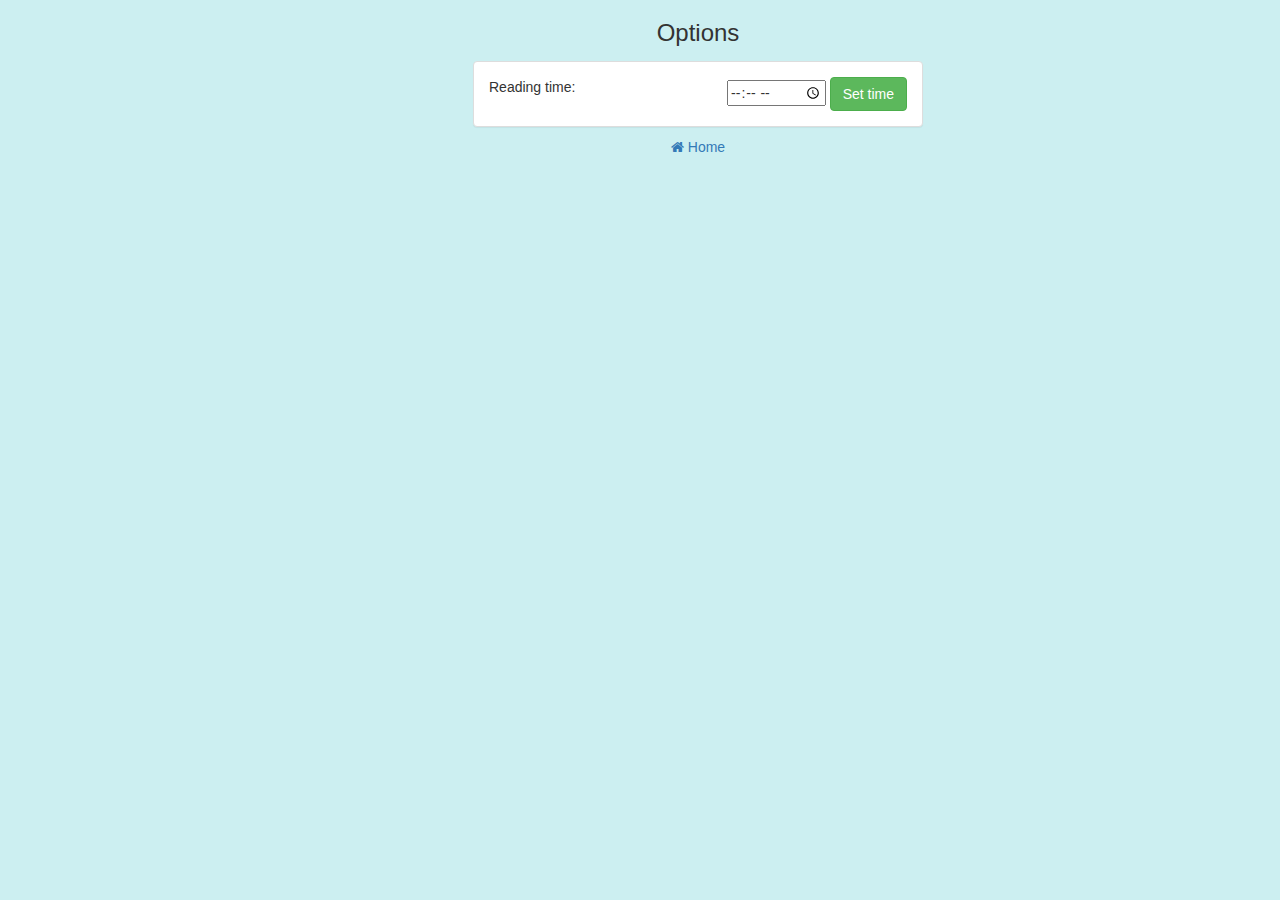
<file: options.html>
<!DOCTYPE html>
<html lang="en">
<head>
    <meta charset="UTF-8">
    <title>Actually Read It Later</title>
    <link rel="stylesheet" href="css/bootstrap.min.css" />
    <link rel="stylesheet" href="css/font-awesome.min.css" />
    <link rel="stylesheet" href="css/popup.css" />
    <link rel="stylesheet" href="css/animate.min.css" />
</head>
<body>
    <h3 class="text-center">Options</h3>
    <div class="container">
        <div class="row">
            <div class="col-md-12 col-lg-12 col-xl-12">
                <div class="panel panel-default animated fadeIn">
                    <div class="panel-body">
                        <p class="pull-left"> Reading time:</p>
                        <div class="input-group-append pull-right">
                            <input type="time" id="time">
                            <button class="btn btn-success setDefaultTime">Set time</button>
                        </div>
                    </div>
                </div>
            </div>
            
        </div>
    </div>
    <footer class="footer">
        <p class="text-center">
            <a href="popup.html"><i class="fa fa-home" aria-hidden="true"></i> Home </a>
        </p>
    </footer>
    <script src="js/jquery.min.js"></script>
    <script src="js/options.js"></script>
</body>
</html>
</file>
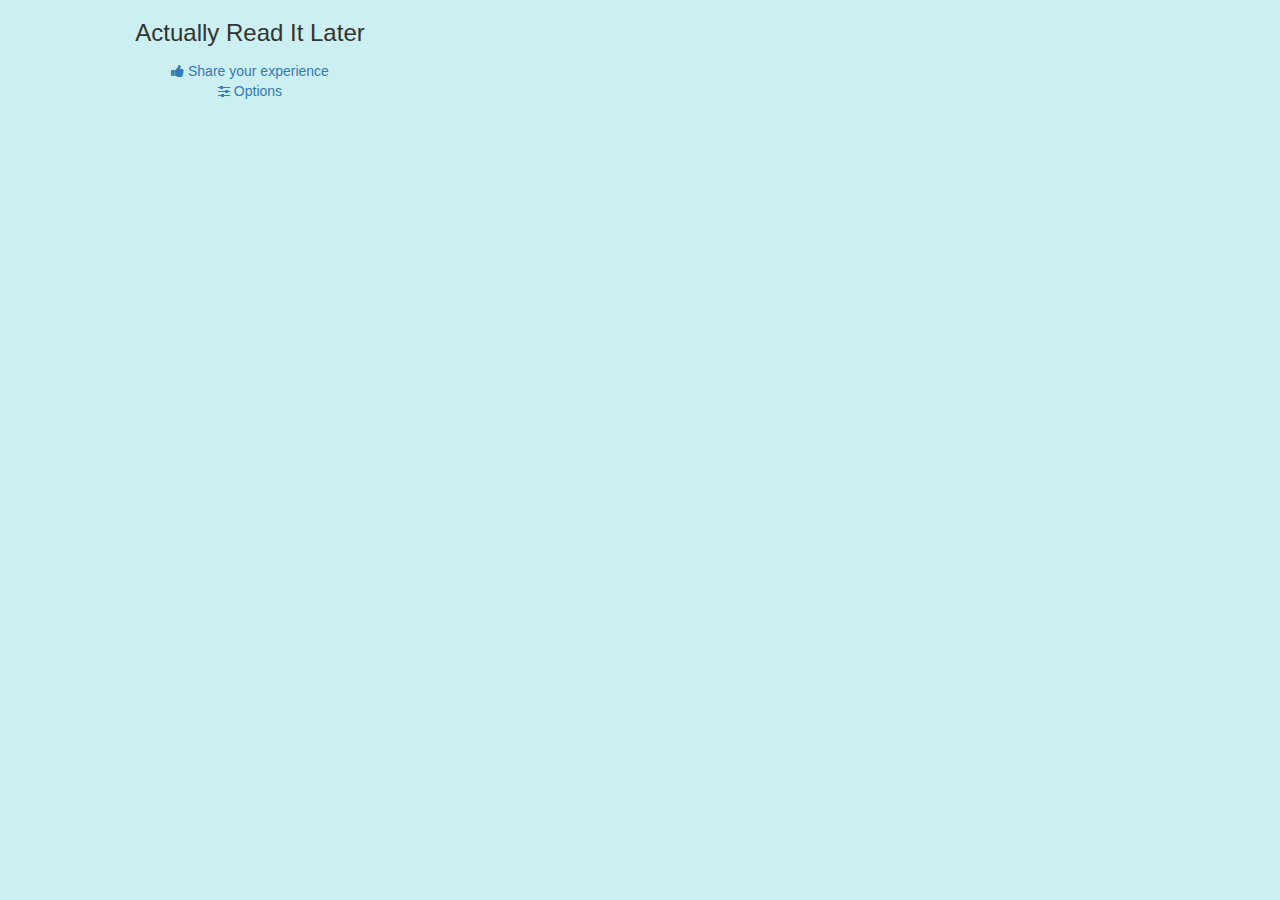
<file: popup.html>
<!--
 Code of the 'Actually Read it Later' chrome extension (see manifest.json for further information)
 Maintainer: Arsen Losenko
 Email: arsenlosenko@gmail.com
-->
<html>

<head>
    <title>Actually Read It Later</title>
    <link rel="stylesheet" href="css/bootstrap.min.css" />
    <link rel="stylesheet" href="css/font-awesome.min.css" />
    <link rel="stylesheet" href="css/popup.css" />
    <link rel="stylesheet" href="css/animate.min.css" />
</head>

<body>
    <h3 class="text-center">
        Actually Read It Later
    </h3>
    <div class="container">
        <div class="row">
            <div class='items'></div>
        </div>
    </div>
    <footer class="footer">
        <p class="text-center">
            <a href='https://chrome.google.com/webstore/detail/actually-read-it-later/ljjoedgdgmfajafgijejbomchigkojie/reviews' id="shareLink" target="_blank"><i class="fa fa-thumbs-up"></i> Share your experience </a><br>
            <a href="options.html"><i class="fa fa-sliders" aria-hidden="true"></i> Options </a>
        </p>
    </footer>
    <script src="js/jquery.min.js"></script>
    <script src="js/analytics.js"></script>
    <script src="js/popup.js"></script>
</body>

</html>
</file>
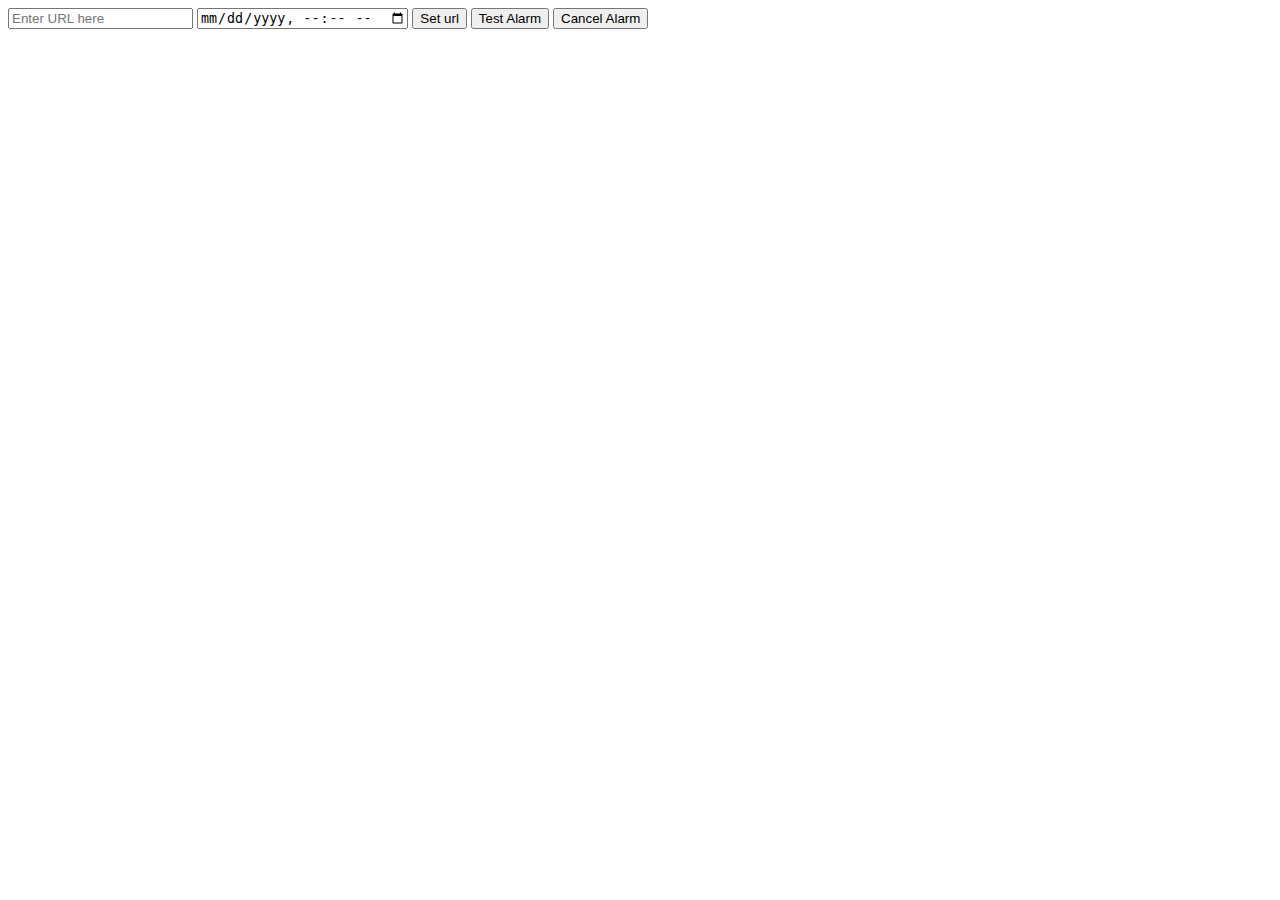
<file: water_alarm_notification/popup.html>
<html>
  <head>
    <title>Water Popup</title>
  </head>
  <body>
      <input id="urlInput"  type="text" name="url" placeholder="Enter URL here">
      <input id="dateTime" type="datetime-local"> 
      <button id="urlBtn">Set url</button>
      
      <button id='sampleSecond' value='0.1'>Test Alarm</button>
      <button id='cancelAlarm'>Cancel Alarm</button>
   <script src="popup.js"></script>
  </body>
</html>
</file>
<file: css/popup.css>
/*
 Code of the 'Actually Read it Later' chrome extension (see manifest.json for further information
 Maintainer: Arsen Losenko
 Email: arsenlosenko@gmail.com
*/

body {
    background-color: #CCEFF1;
    width: 500px;
}

h3 {
    margin-bottom: 15px; 
}

.container{ 
    width: 480px !important;
}

.removeItem{
    font-size: 20px;
}

.removeItem:hover{
    cursor: pointer;
}

.panel{
    margin-bottom: 10px !important;
}

.fa-share{
    color: black;
    font-size: 15px; 
}
</file>
